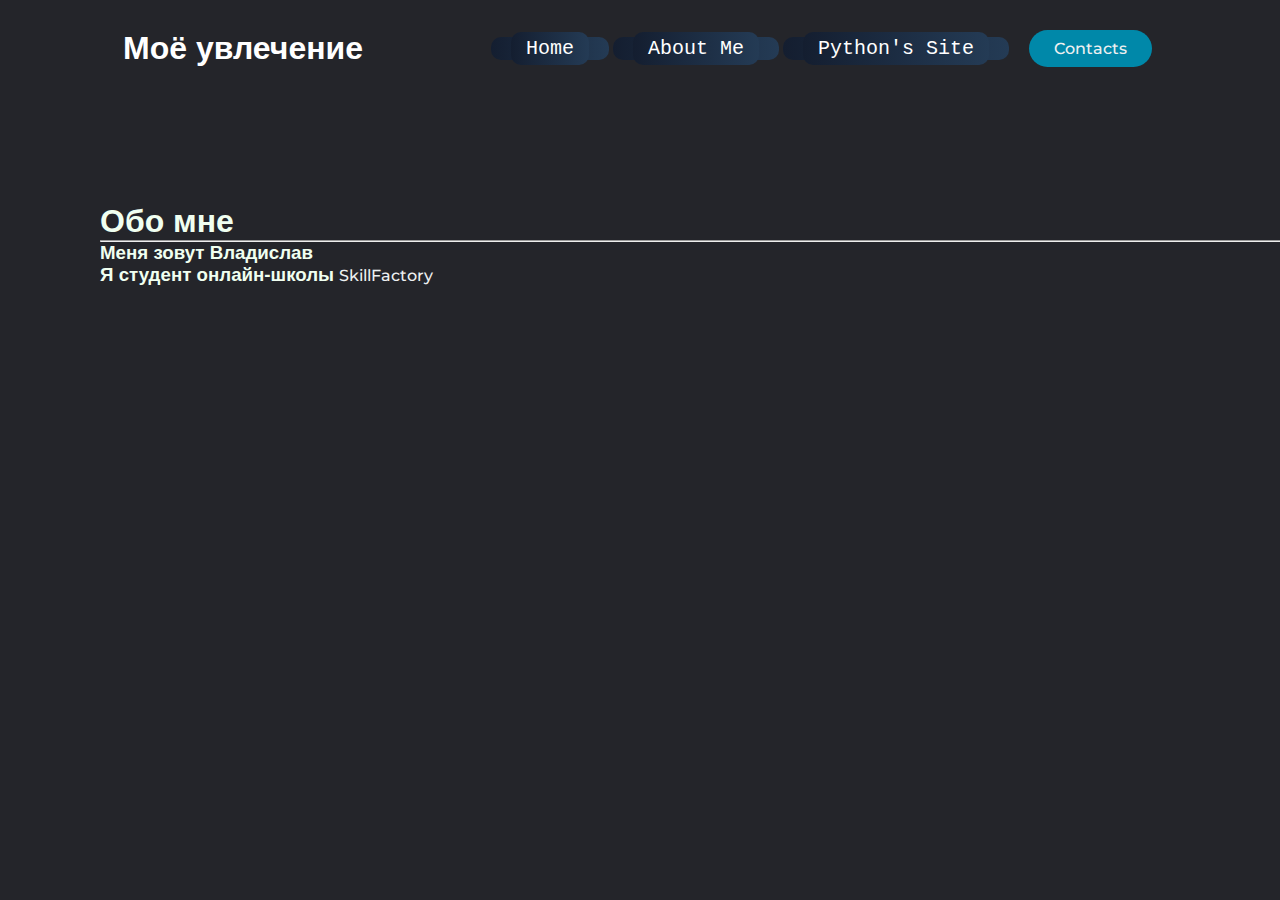
<file: Сайт на HTML/about me.html>
<!DOCTYPE html>
<html>
    <head>
        <meta charset="utf-8">
        <meta http-equiv="X-UA-Compatible" content="IE=edge">
        <title>Моё увлечение</title>
        <meta name="description" content="">
        <meta name="viewport" content="width=device-width, initial-scale=1">
        <link rel="stylesheet" href="style.css">
    </head>
    <body>
        <header>
            <h1 class='logo'>Моё увлечение</h1>
            <nav>
                <ul class="nav__links">
                    <li> <a href='file:///C:\Users\tegof\Desktop\Сайт на HTML\index.html'> Home</a></li>
                    <li> <a href='.\about me.html'> About Me</a></li>
                    <li> <a href='https://www.python.org/'> Python's Site</a></li>
                </ul>
            </nav>
            <a class='cta' href='.\contacts.html'><button>Contacts</button></a>
        </header>

        <div class='about'>
            <h1>Обо мне<h1><hr>
                <h3>Меня зовут Владислав<h3>
                <h3>Я студент онлайн-школы <a href="https://www.skillfactory.ru/">SkillFactory</a></h3>
        </header>
    </body>
</html>
</file>
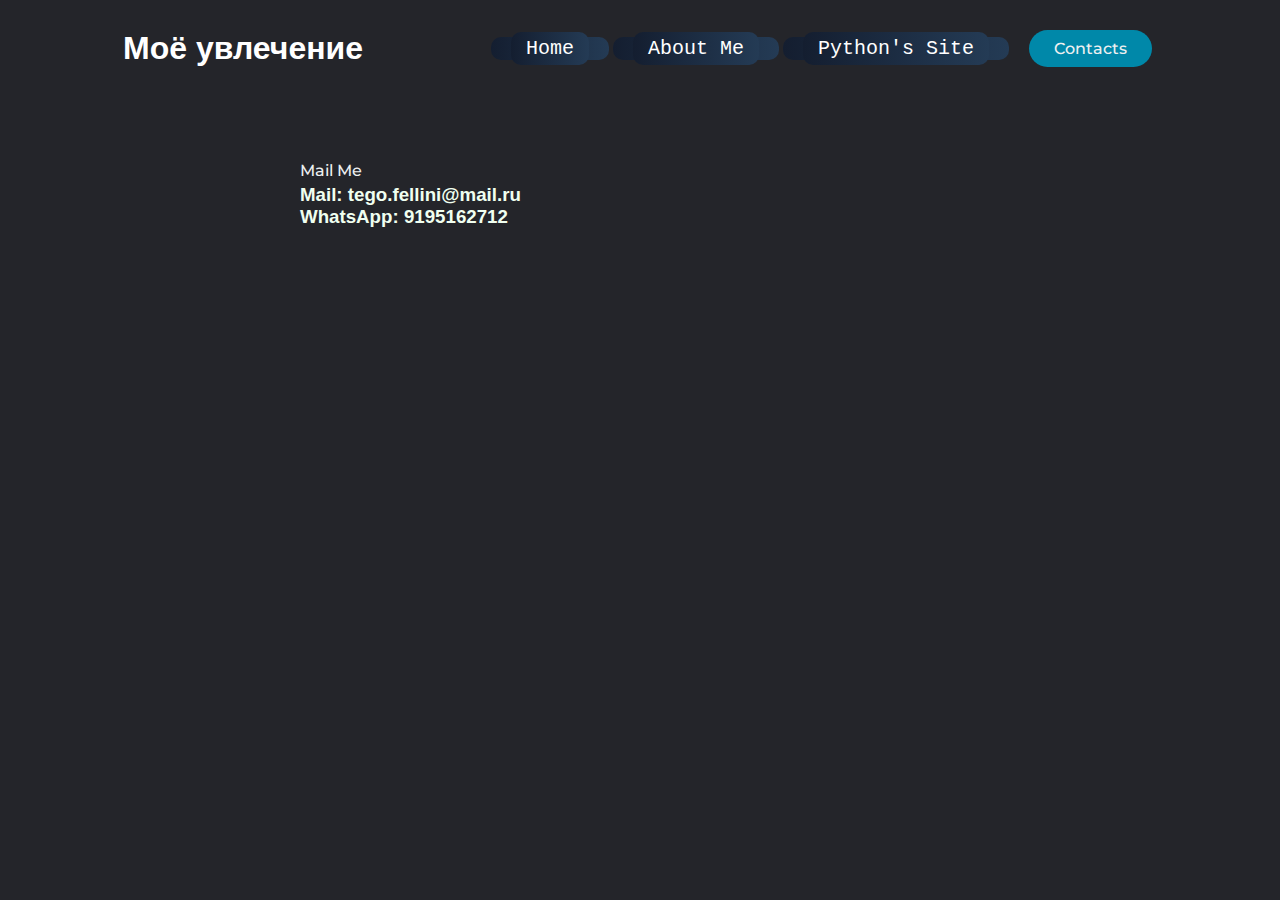
<file: Сайт на HTML/contacts.html>
<!DOCTYPE html>
<html>
    <head>
        <meta charset="utf-8">
        <meta http-equiv="X-UA-Compatible" content="IE=edge">
        <title>Моё увлечение</title>
        <meta name="description" content="">
        <meta name="viewport" content="width=device-width, initial-scale=1">
        <link rel="stylesheet" href="style.css">
    </head>
    <body>
        <header>
            <h1 class='logo'>Моё увлечение</h1>
            <nav>
                <ul class="nav__links">
                    <li> <a href='file:///C:\Users\tegof\Desktop\Сайт на HTML\index.html'> Home</a></li>
                    <li> <a href='.\about me.html'> About Me</a></li>
                    <li> <a href='https://www.python.org/'> Python's Site</a></li>
                </ul>
            </nav>
            <a class='cta' href='.\contacts.html'><button>Contacts</button></a>
        </header>

        <div class='Contacts'>
            <h1><a href="mailto:tego.fellini@mail.ru?subject=Mail">Mail Me</a></h1>
            <h3>Mail: tego.fellini@mail.ru</h3>
            <h3>WhatsApp: 9195162712</h3>
        </header>
    </body>
</html>
</file>
<file: Сайт на HTML/style.css>
@import url('https://fonts.googleapis.com/css2?family=Montserrat:wght@100&display=swap');

* {
    box-sizing: border-box;
    margin: 0;
    padding: 0;
    background-color: #24252A;
}

li, a, button {
    font-family: "Montserrat", sans-serif;
    font-weight: 500;
    font-size: 16px;
    color: #edf0f1;
    text-decoration: none;
}

header {
    display: flex;
    justify-content: flex-end;
    align-items: center;
    padding: 30px 10%;
}

.logo {
    cursor: pointer;
    margin-right: auto;
    color: white;
    font-family: Avantgarde, TeX Gyre Adventor, URW Gothic L, sans-serif;
    position: relative;
    left: -5px;
}

.nav__links * {
    font-size: 20px;
    font-family: monospace;
    color: #fff;
    background: linear-gradient(to left, #141E30, #243B55, #141E30);
    text-decoration: none;
    padding: 5px 15px;
    border-radius: 10px;
    background-size: 200%;
    transition:.5s;
}

.nav__links:hover * {
    background-position: right;
}

.nav__links a:hover * {
    background-color: #24252A;
    color: black;
}

.nav__links li {
    display: inline-block;
    padding: 0px 20px;
}

.nav__links li a {
    transition: all 0.3s ease 0s;
}

.nav__links li a:hover {
    color: #0088a9;
}

button {
    margin-left: 20px;
    padding: 9px 25px;
    background-color: rgba(0,136,169,1);
    border: none;
    border-radius: 50px;
    cursor: pointer;
    transition: all 0.3s ease 0s;
}

.image {
    position: relative;
    left: 100px;
    top: -70px;
}

.moeuvle4enie {
    position: relative;
    left: 100px;
    top: 106px;
    color:honeydew;
    font-family: Avantgarde, TeX Gyre Adventor, URW Gothic L, sans-serif;
}

.text {
    position: relative;
    left: 690px;
    top: 110px;
    color:honeydew;
    font-family: Trebuchet MS, sans-serif;
}
.Contacts {
    position: relative;
    left: 300px;
    top: 50px;
    color:honeydew;
    font-family: Trebuchet MS, sans-serif;
}
.about {
    position: relative;
    left: 100px;
    top: 106px;
    color:honeydew;
    font-family: Avantgarde, TeX Gyre Adventor, URW Gothic L, sans-serif;
}
</file>
